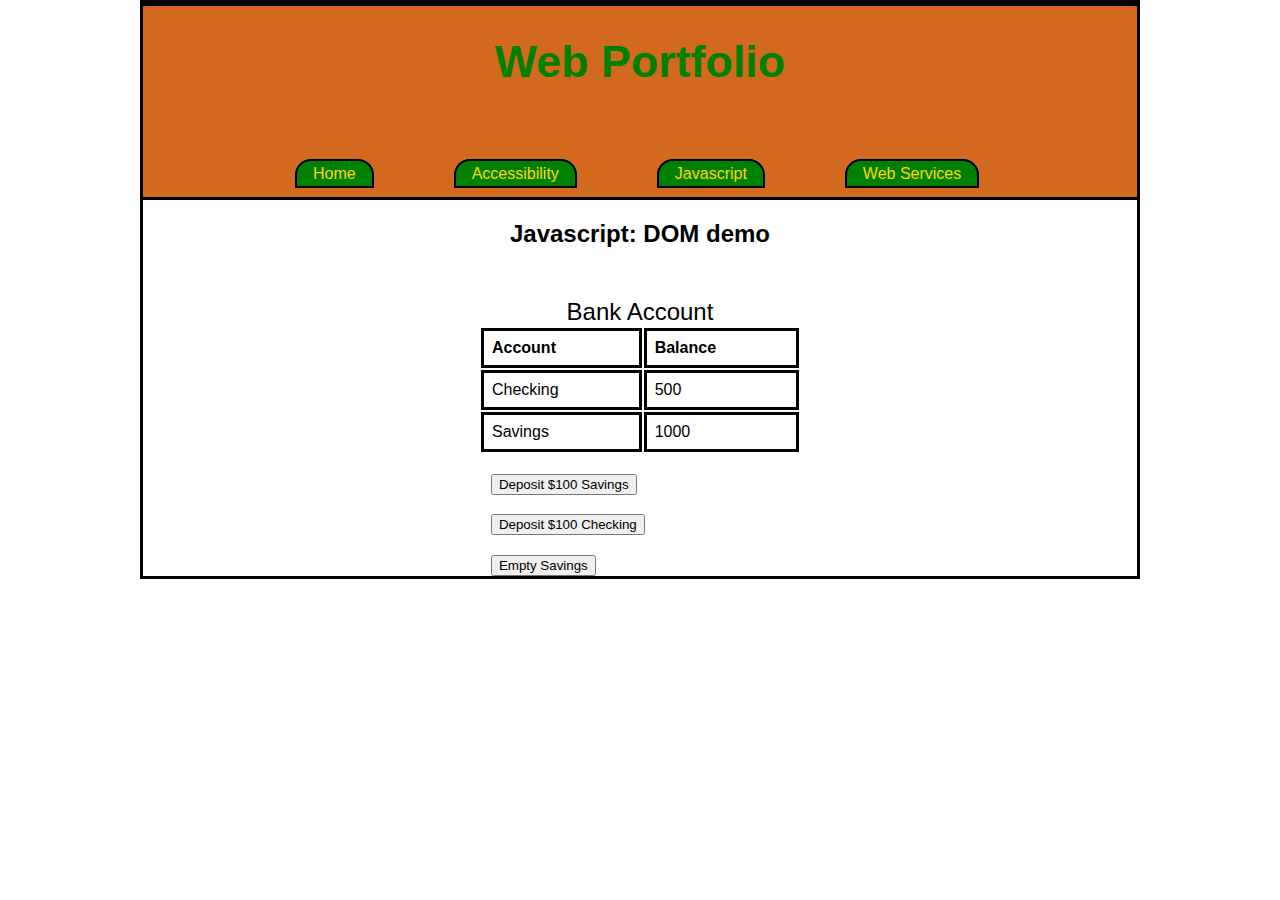
<file: jsDom.html>
<!DOCTYPE html>
<html>
    <head>
        <title>Web Portfolio</title>
        <link type="text/css" rel="stylesheet" href="styles/my_style.css" media="screen"> 
        <script src="scripts/domDemo.js"></script>
    </head>    
    <body>
        <div id="border">
            <div id="banner">
        <h1>Web Portfolio</h1>
        <nav>
        <ul>
            <li><a href="index.html">Home</a></li>
            <li><a href="accessibility.html">Accessibility</a></li>
            <li><a href="javascript.html">Javascript</a></li>
            <li><a href="webServices.html">Web Services</a></li>
        </ul>
    </nav>
    </div>
    <h2 id="jsDom">Javascript: DOM demo</h2>     
    <table id=bankTable>
        <caption id="bankAccountTitle">Bank Account</caption>
        <tr>
            <th scope="col">Account</th>
            <th scope="col">Balance</th>
        </tr>
        <tr>
            <td>Checking</td>
            <td id ="checkingBalance">500</td>
        </tr>
        <tr>
            <td>Savings</td>
            <td id="savingsBalance">1000</td>
        </tr>
    </table>
    <button class="bankAction" id="deposit_savings">Deposit $100 Savings</button> <br>   
    <button class="bankAction" id="deposit_checking">Deposit $100 Checking</button>    <br>
    <button class="bankAction" id="empty_savings">Empty Savings</button>    <br>
    </div>
    </body>

</html>
</file>
<file: styles/my_style.css>
h1 {
    font-size: 2.8em;
    font-weight: bold;
    text-align: center;
    color:green;
}

ul {
    list-style-type: none;
}

a {
    color:gold;
}

body {
    font-size: 1em;
    font-weight: normal;
    font-family: 'Lucida Sans', 'Lucida Sans Regular', 'Lucida Grande', 'Lucida Sans Unicode', Geneva, Verdana, sans-serif;
    color:black;
    text-align: left;
    margin-left: 10%;
    margin-right: 10%;
    width: 1000px;
    margin: 0 auto;
}

#border {
    border-style: solid;
}

#banner {
    border-top: solid;
    border-bottom: solid;
    background-color: chocolate;
}

nav{
    clear:left; /*doesn't allow anything next to it*/
    padding:2em;
    margin-left: 5em;
}

nav ul li {
    float: left;
    margin-right: 5em;
}

nav ul li a {
    padding: 0.25em 1em;
    text-decoration: none; /* no underline */
    background-color:green; /* pale bluish white */
    color:gold; /* gold */
    border: 2px solid black;
    border-top-left-radius: 1em 1em; /* rounded corner! */
    border-top-right-radius: 1em 1em; /* another rounded corner! */
}

nav ul li a:hover {
    color: black;
    background-color: white;
    font-weight: bold;
}

#links a:hover {
    background-color: black;
    color: gold;
}

table {
    
    margin: 5%;
    margin-bottom: 20%;
}

caption {
    font-size: 2em;
}

td, th {
    border-style: solid;
    padding: .5em;
    padding-right:5em;
}

/*javascript css */
li.jsList {
    margin: 5%;
}
button.jsFun {  
    margin-left: 15%;
    margin-top: 5%;
    margin-bottom: 5%;
}
#main a:hover {
    background-color: black;
    color: gold;
}
  /*jsDom.html css */
  table#bankTable {  
    margin: 0 auto;
  }
  table#bankTable caption {
    font-size: 1.5em;
  }
  h2#jsDom {
    text-align: center;
    margin-bottom: 5%;
  }
  button.bankAction {
    margin-left: 35%;
    margin-top:2%;
  }
</file>
